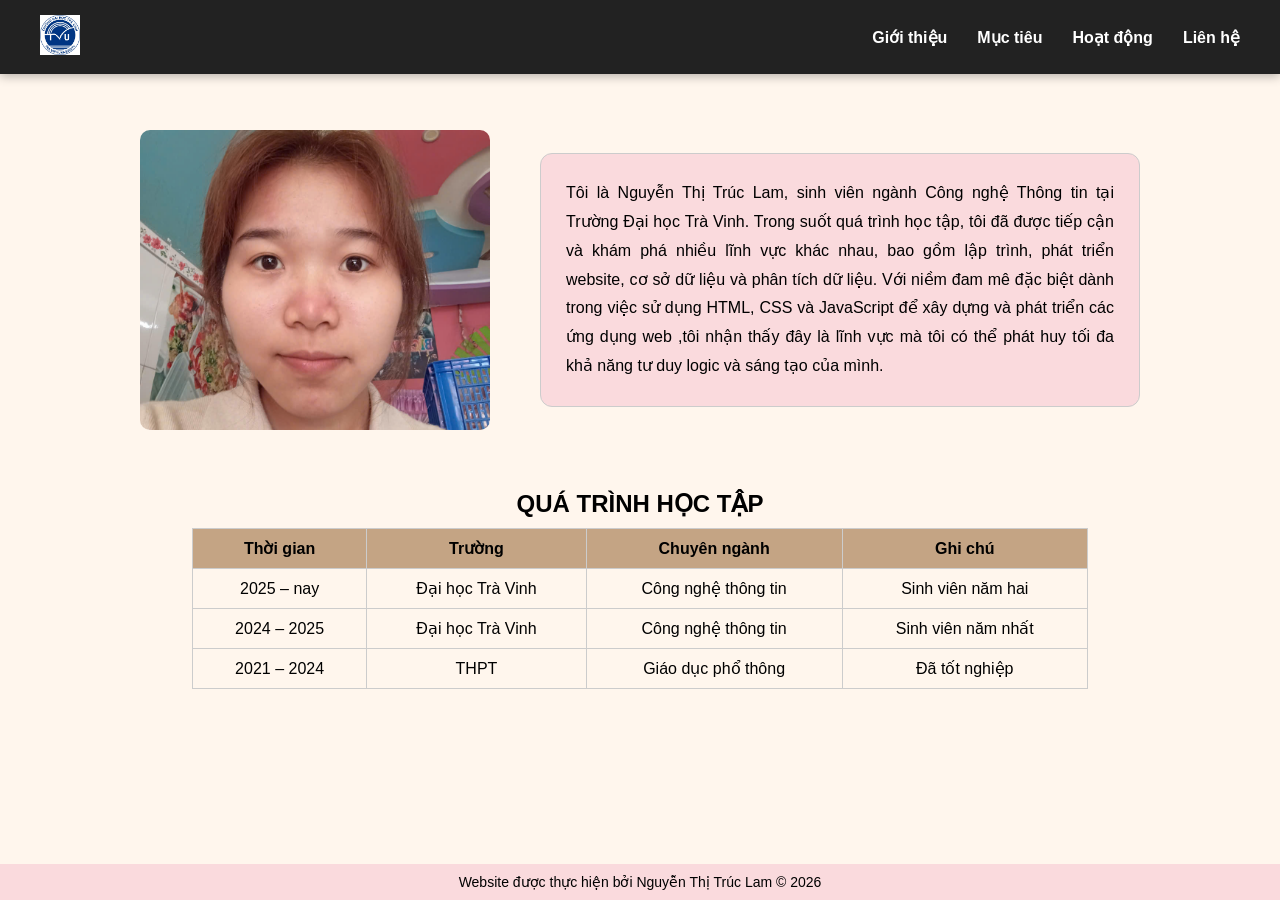
<file: index.html>
<!DOCTYPE html>
<html lang="vi">
<head>
	<title>Introduce yourself</title>
	<meta charset="utf-8">
	<meta http-equiv="X-UA-Compatible" content="IE=edge">
	<meta name="viewport" content="width=device-width, initial-scale=1.0">
	<link rel="stylesheet" href="style.css">
</head>

<body>

	<header class="tenvatt">
		<img src="assets/chandung.jpg" alt="ảnh chân dung" class="avatar">
		<div class="gioithieu">
		<p> Tôi là Nguyễn Thị Trúc Lam, sinh viên ngành Công nghệ Thông tin tại Trường Đại học Trà Vinh. Trong suốt quá trình học tập, tôi đã được tiếp cận và khám phá nhiều lĩnh vực khác nhau, bao gồm lập trình, phát triển website, cơ sở dữ liệu và phân tích dữ liệu. Với niềm đam mê đặc biệt dành trong việc sử dụng HTML, CSS và JavaScript để xây dựng và phát triển các ứng dụng web ,tôi nhận thấy đây là lĩnh vực mà tôi có thể phát huy tối đa khả năng tư duy logic và sáng tạo của mình.</p>
		</div>
		<nav class="navbar">
			<div class="logo">
				<img src="assets/logo.jpg" alt="logo">
			</div>
			<ul class="menu">
				<li><a href="index.html">Giới thiệu</a></li>
				<li><a href="mục tieu.html">Mục tiêu</a></li>
				<li><a href="#">Hoạt động</a></li>
				<li><a href="lien he.html">Liên hệ</a></li>
			</ul>
		</nav>

	</header>

	<table class="tkb">
		<caption><h2>Quá trình học tập</h2></caption>
		<tr>
			<th>Thời gian</th>
			<th>Trường</th>
			<th>Chuyên ngành</th>
			<th>Ghi chú</th>
		</tr>
		<tr>
			<td>2025 – nay</td>
			<td>Đại học Trà Vinh</td>
			<td>Công nghệ thông tin</td>
			<td>Sinh viên năm hai</td>
		</tr>
		<tr>
			<td>2024 – 2025</td>
			<td>Đại học Trà Vinh</td>
			<td>Công nghệ thông tin</td>
			<td>Sinh viên năm nhất</td>
		</tr>
		<tr>
			<td>2021 – 2024</td>
			<td>THPT</td>
			<td>Giáo dục phổ thông</td>
			<td>Đã tốt nghiệp</td>
		</tr>
	</table>

	<footer>
		<p>Website được thực hiện bởi Nguyễn Thị Trúc Lam © 2026</p>
	</footer>

</body>
</html>
</file>
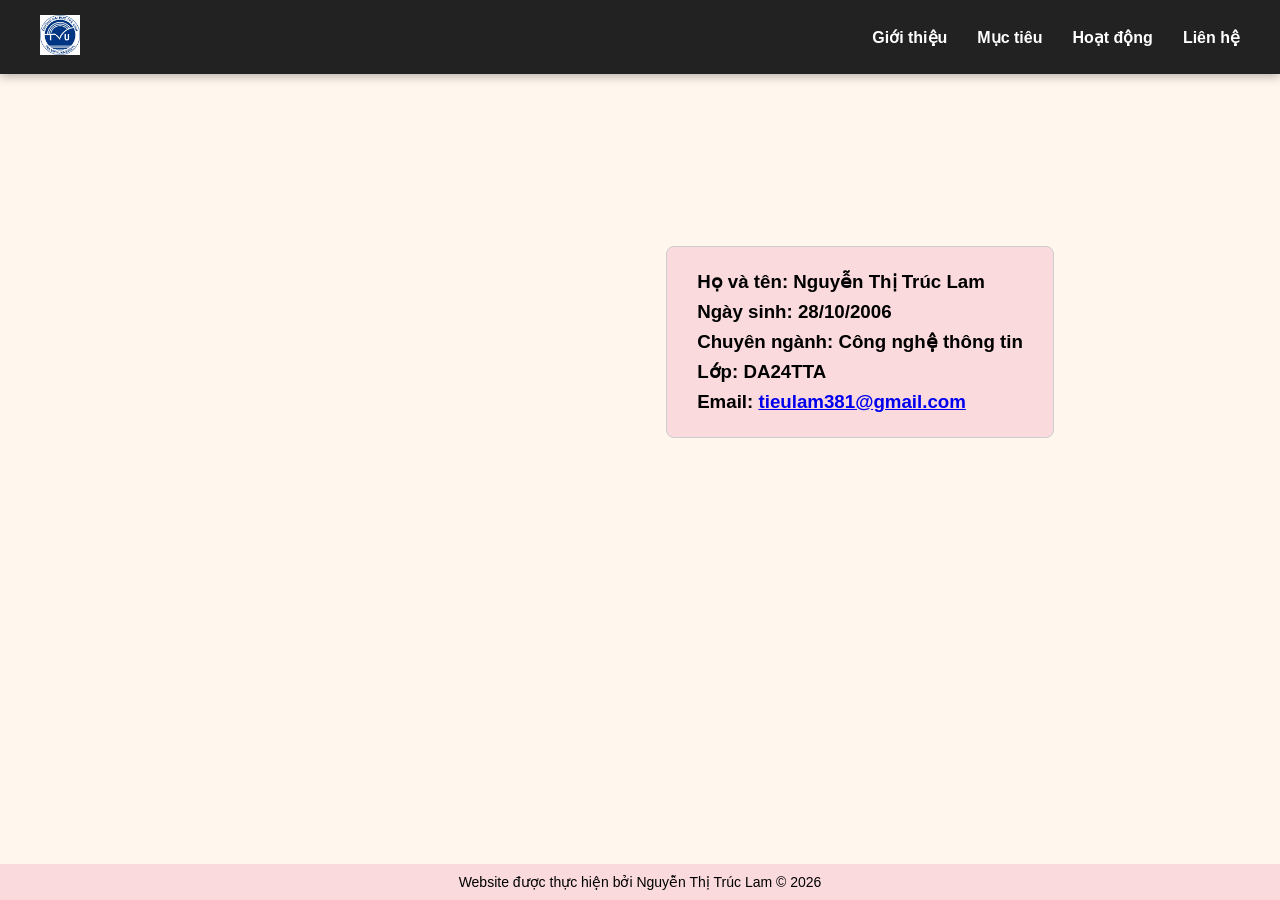
<file: lien he.html>
<!DOCTYPE html>
<html lang="vi">
<head>
	<title>Liên hệ</title>
	<meta charset="utf-8">
	<meta name="viewport" content="width=device-width, initial-scale=1.0">
	<link rel="stylesheet" href="style.css">
</head>

<body>

	<nav class="navbar">
		<div class="logo">
			<img src="assets/logo.jpg" alt="logo">
		</div>
		<ul class="menu">
			<li><a href="index.html">Giới thiệu</a></li>
			<li><a href="mục tieu.html">Mục tiêu</a></li>
			<li><a href="#">Hoạt động</a></li>
			<li><a href="contact.html">Liên hệ</a></li>
		</ul>
	</nav>
	<div class="contact-wrapper">

    <div class="map">
		<iframe 	
			src="https://www.google.com/maps/embed?pb=!1m18!1m12!1m3!1d3930.126136853455!2d106.34394437479254!3d9.923451590178075!2m3!1f0!2f0!3f0!3m2!1i1024!2i768!4f13.1!3m3!1m2!1s0x31a0175ea296facb%3A0x55ded92e29068221!2sTr%C3%A0%20Vinh%20University!5e0!3m2!1sen!2s!4v1771564254239!5m2!1sen!2s" width="600" height="450" style="border:0;" allowfullscreen="" loading="lazy" referrerpolicy="no-referrer-when-downgrade">
		</iframe>
            </div>

    <div class="ten">
       <h3> 
		Họ và tên: Nguyễn Thị Trúc Lam <br>
	 	Ngày sinh: 28/10/2006 <br> 	
		Chuyên ngành: Công nghệ thông tin <br> 
		Lớp: DA24TTA <br> 
		Email: <a href="mailto:tieulam381@gmail.com"> tieulam381@gmail.com </a> </h3>
    </div>

</div>
	
	<footer>
		<p>Website được thực hiện bởi Nguyễn Thị Trúc Lam © 2026</p>
	</footer>

</body>
</html>
</file>
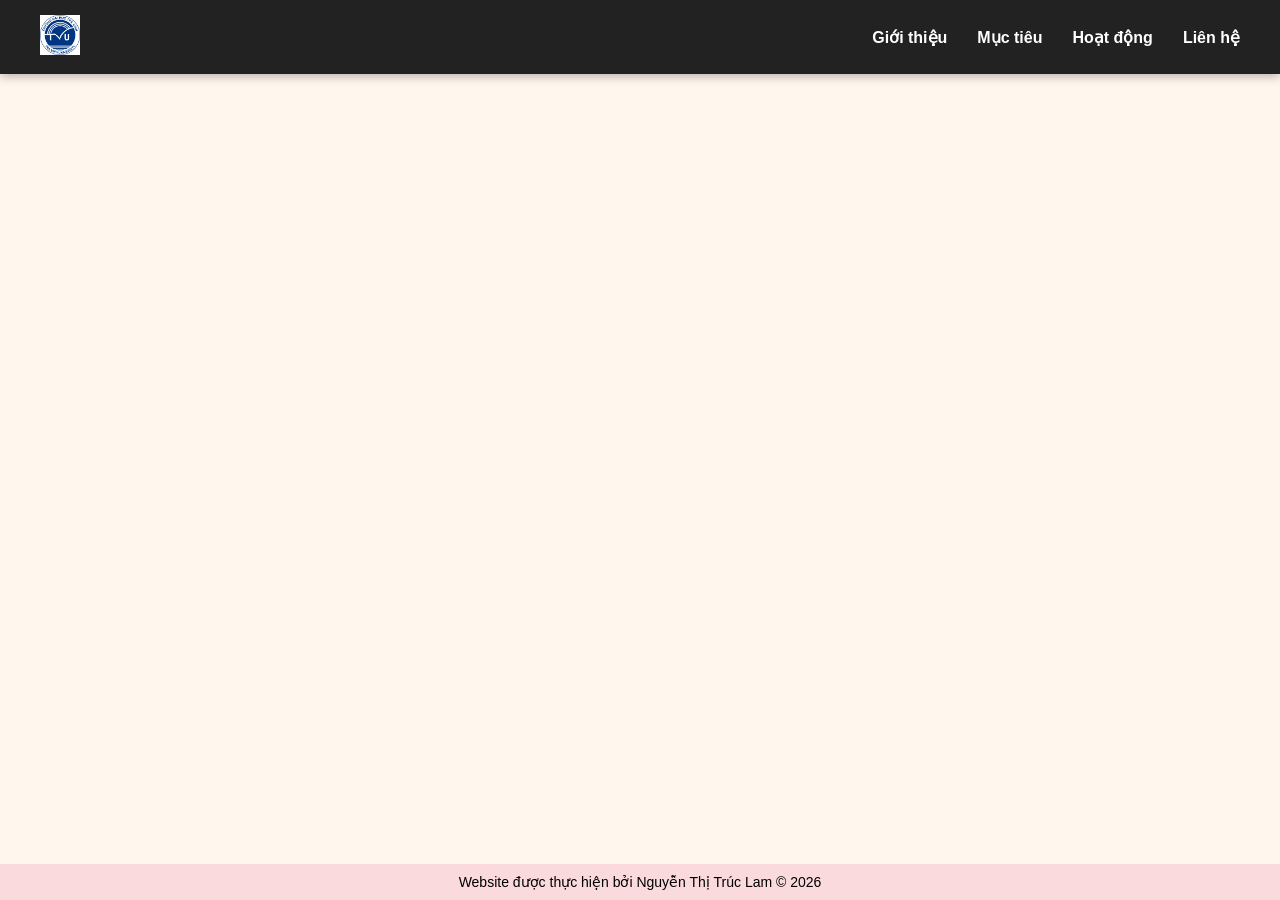
<file: mục tieu.html>
<!DOCTYPE html>
<html lang="vi">
<head>
    <title>Mục tiêu</title>
    <meta charset="utf-8">
    <meta name="viewport" content="width=device-width, initial-scale=1.0">
    <link rel="stylesheet" href="style.css">
	<style>
html {
    overflow-y: scroll;
}
body{
    font-family: Arial, sans-serif;
    background-color: #FFF6ED;
    margin:0;
    padding:40px;
}

/* Khung mục tiêu */
.goal-box{
    background:#fff;
    border-radius:8px;
    box-shadow:0 2px 8px rgba(0,0,0,0.1);
    padding:20px;
    max-width:900px;
    margin:auto;
}

/* Tiêu đề */
.goal-header{
    cursor:pointer;
    font-size:20px;
    font-weight:500;
    display:flex;
    justify-content:space-between;
    align-items:center;
}

.goal-header span{
    color:red;
    font-weight:bold;
}

/* Nội dung ẩn */
.goal-content{
    max-height:0;
    overflow:hidden;
    transition:max-height 0.4s ease;
    margin-top:15px;
}

.goal-content p{
    margin:10px 0;
    font-size:18px;
}

.arrow{
    transition:transform 0.3s ease;
}

/* Khi mở */
.goal-box.active .goal-content{
    max-height:400px;
}

.goal-box.active .arrow{
    transform:rotate(180deg);
}
</style>
</head>

<body>

    <nav class="navbar">
        <div class="logo">
            <img src="assets/logo.jpg" alt="logo">
        </div>
        <ul class="menu">
            <li><a href="index.html">Giới thiệu</a></li>
            <li><a href="muc tieu.html">Mục tiêu</a></li>
            <li><a href="#">Hoạt động</a></li>
            <li><a href="lien he.html">Liên hệ</a></li>
        </ul>
    </nav>
	<!--<div class="goal-box">
    <div class="goal-header" onclick="toggleGoal()">
        <div>
            <span>01</span> - Tôi sẽ tối ưu <b>01 website CV</b> 
            để đạt điểm hiệu suất <b>trên 80/100</b>
        </div>
        <div class="arrow">▲</div>
    </div>

    <div class="goal-content">
        <p><b>S:</b> Tối ưu hiệu suất website CV</p>
        <p><b>M:</b> Điểm hiệu suất ≥ 80</p>
        <p><b>A:</b> Tối ưu hình ảnh, CSS, JS</p>
        <p><b>R:</b> Quan trọng cho công việc lập trình web chuyên nghiệp</p>
        <p><b>T:</b> 01/04/2026 - 31/05/2026</p>
    </div>
</div>-->
    <footer>
        <p>Website được thực hiện bởi Nguyễn Thị Trúc Lam © 2026</p>
    </footer>

</body>
</html>
</file>
<file: style.css>
/* Reset */
* {
    box-sizing: border-box;
    margin: 0;
    padding: 0;
}

/* Luôn có thanh cuộn dọc */
html {
    overflow-y: scroll;
}

body {
    background-color: #FFF6ED;
    font-family: Arial, Helvetica, sans-serif;
    min-height: 100vh;
    padding-top: 90px;      /* tránh bị navbar che */
    padding-bottom: 70px;   /* tránh bị footer che */
}

/* ================= NAVBAR ================= */

.navbar {
    display: flex;
    justify-content: space-between;
    align-items: center;
    background: #222;
    padding: 15px 40px;
    position: fixed;
    top: 0;
    left: 0;
    width: 100%;
    z-index: 1000;
    box-shadow: 0 2px 10px rgba(0,0,0,0.3);
}

.logo img {
    height: 40px;
    width: auto;
}

.menu {
    display: flex;
    list-style: none;
    gap: 30px;
}

.menu a {
    color: white;
    text-decoration: none;
    font-weight: bold;
}

/* ================= GIỚI THIỆU ================= */

.gioithieu {
    background-color: #FADADD;
    border: 1px solid #ccc;
    padding: 25px;
    border-radius: 12px;
    max-width: 600px;
    line-height: 1.8;
    text-align: justify;
}

.tenvatt {
    display: flex;
    align-items: center;
    justify-content: center;
    gap: 50px;
    padding: 40px 60px;
}

.ten {
    margin: 10px;
    padding: 20px 30px;
    border: 1px solid #ccc;
    border-radius: 8px;
    background-color: #FADADD;
    font-size: 16px;
    line-height: 1.6;
}

/* ================= ẢNH ================= */

.avatar {
    width: 350px;
    height: 300px;
    object-fit: cover;
    border-radius: 10px;
    max-width: 100%;
}

img {
    max-width: 100%;
    height: auto;
}

/* ================= CONTACT ================= */

.contact-wrapper {
    display: flex;
    align-items: center;
    justify-content: center;
    gap: 40px;
    padding: 100px 20px;
    flex-wrap: wrap;
}

.map {
    flex: 0 0 400px;
}

.map iframe {
    width: 100%;
    height: 300px;
    border-radius: 10px;
}

/* ================= TABLE ================= */

.tkb {
    border-collapse: collapse;
    width: 70%;
    margin: 20px auto;
    font-size: 16px;
}

th {
    background-color: #C4A484;
}

td, th {
    border: 1px solid #ccc;
    padding: 10px 15px;
    text-align: center;
}

tr:hover {
    background-color: #D2B48C;
}

caption {
    text-transform: uppercase;
    margin-bottom: 10px;
}

/* ================= FOOTER ================= */

footer {
    position: fixed;
    bottom: 0;
    left: 0;
    width: 100%;
    text-align: center;
    background-color: #FADADD;
    padding: 10px 0;
    font-size: 14px;
}
</file>
